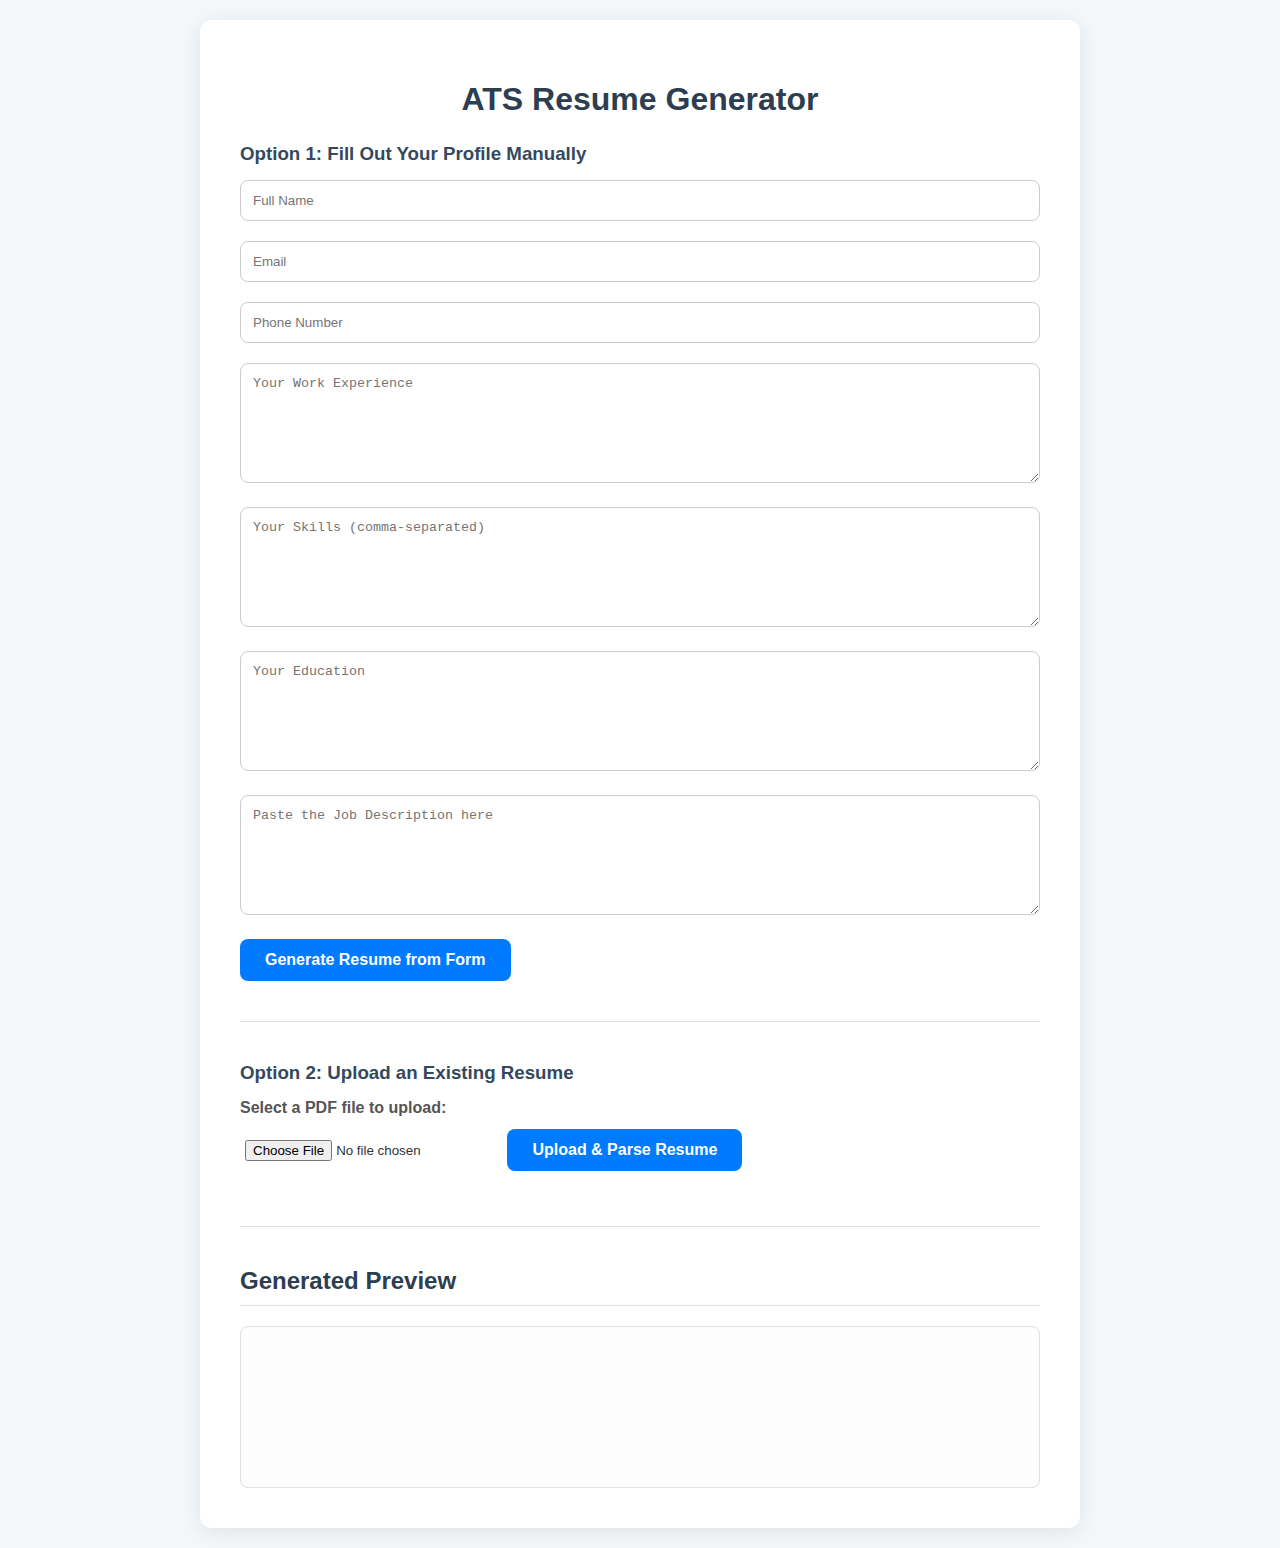
<file: frontend/index.html>
<!DOCTYPE html>
<html lang="en">
<head>
    <meta charset="UTF-8">
    <meta name="viewport" content="width=device-width, initial-scale=1.0">
    <title>ATS Resume Generator</title>
    <link rel="stylesheet" href="style.css">
</head>
<body>
    <div class="container">
        <h1>ATS Resume Generator</h1>

        <!-- Workflow 1: Manual Form Input -->
        <form id="profileForm">
            <h3>Option 1: Fill Out Your Profile Manually</h3>
            <input type="text" placeholder="Full Name" name="name" required>
            <input type="email" placeholder="Email" name="email" required>
            <input type="text" placeholder="Phone Number" name="phone" required>
            <textarea name="experience" placeholder="Your Work Experience" required></textarea>
            <textarea name="skills" placeholder="Your Skills (comma-separated)" required></textarea>
            <textarea name="education" placeholder="Your Education" required></textarea>
            <textarea name="additional_info" placeholder="Paste the Job Description here" required></textarea>
            <button type="submit">Generate Resume from Form</button>
        </form>

        <hr>

        <!-- Workflow 2: PDF Upload (Initially part of the main form area) -->
        <div id="uploadSection">
            <h3>Option 2: Upload an Existing Resume</h3>
            <label for="resumeFile">Select a PDF file to upload:</label>
            <input type="file" id="resumeFile" name="resumeFile" accept=".pdf">
            <button type="button" id="uploadBtn">Upload & Parse Resume</button>
        </div>
        
        <!-- This section is hidden by default and will appear after a PDF is parsed -->
        <div id="modificationZone" style="display: none;">
            <h3>Resume Parsed! Now, let's tailor it.</h3>
            <div id="parsedTextPreview" class="preview-box"></div>
            <form id="modificationForm">
                <label for="jobTitle">What is the target job title?</label>
                <input type="text" id="jobTitle" name="jobTitle" placeholder="e.g., Senior Software Engineer" required>
                <label for="keySkills">What are the 2-3 most important skills for this role?</label>
                <input type="text" id="keySkills" name="keySkills" placeholder="e.g., Python, AWS, Microservices" required>
                <label for="tone">What tone should the new resume have?</label>
                <select id="tone" name="tone">
                    <option value="Professional">Professional</option>
                    <option value="Creative">Creative</option>
                    <option value="Highly Technical">Highly Technical</option>
                </select>
                <button type="submit">Apply Modifications & Generate</button>
            </form>
        </div>

        <hr>
        
        <h2>Generated Preview</h2>
        <div id="resumeContainer"></div>
        <button id="downloadBtn" style="display: none;">Download PDF</button>
    </div>
    <script src="script.js"></script>
</body>
</html>



<!-- 
<!DOCTYPE html>
<html lang="en">
<head>
    <meta charset="UTF-8">
    <meta name="viewport" content="width=device-width, initial-scale=1.0">
    <title>ATS Resume Generator</title>
    <link rel="stylesheet" href="style.css">
</head>
<body>
    <div class="container">
        <h1>ATS Resume Generator</h1>
        <form id="profileForm">
            <input type="text" placeholder="Full Name" name="name" required>
            <input type="email" placeholder="Email" name="email" required>
            <input type="text" placeholder="Phone Number" name="phone" required>
            <textarea name="experience" placeholder="Experience" required></textarea>
            <textarea name="skills" placeholder="Skills" required></textarea>
            <textarea name="education" placeholder="Education" required></textarea>
            <textarea name="additional_info" placeholder="Paste the job description here" required></textarea>
            <button type="submit">Generate Resume</button>
        </form>
        <hr>
        <h2>Generated Preview</h2>
        <div id="resumeContainer"></div>
        <button id="downloadBtn" style="display: none;">Download PDF</button>
    </div>
    <script src="script.js"></script>
</body>
</html> -->

<!-- <!DOCTYPE html>
<html lang="en">
<head>
    <meta charset="UTF-8">
    <meta name="viewport" content="width=device-width, initial-scale=1.0">
    <title>ATS Resume Generator</title>
    <link rel="stylesheet" href="style.css">
</head>
<body>
    <div class="container">
        <h1>ATS Resume Generator</h1>

        <form id="profileForm">
            <input type="text" placeholder="Full Name" name="name" required>
            <input type="email" placeholder="Email" name="email" required>
            <input type="text" placeholder="Phone Number" name="phone" required>
            <textarea name="experience" placeholder="Experience" required></textarea>
            <textarea name="skills" placeholder="Skills" required></textarea>
            <textarea name="education" placeholder="Education" required></textarea>
            <textarea name="additional_info" placeholder="Additional Info"></textarea>
            <button type="submit">Generate Resume</button>
        </form>

        <div id="resumeContainer"></div>
        <button id="downloadBtn">Download PDF</button>
    </div>

    <script src="script.js"></script>
    <script src="https://cdnjs.cloudflare.com/ajax/libs/html2pdf.js/0.10.1/html2pdf.bundle.min.js"></script>

</body>
</html> -->
</file>
<file: frontend/style.css>
/* /* --- General Body & Container --- */
body {
    font-family: -apple-system, BlinkMacSystemFont, "Segoe UI", Roboto, Helvetica, Arial, sans-serif;
    background-color: #f4f7f9;
    color: #333;
    margin: 0;
    padding: 20px;
    display: flex;
    justify-content: center;
    align-items: flex-start;
    min-height: 100vh;
}

.container {
    width: 100%;
    max-width: 800px;
    background: #ffffff;
    padding: 40px;
    border-radius: 12px;
    box-shadow: 0 4px 20px rgba(0, 0, 0, 0.08);
}

/* --- Typography --- */
h1 {
    text-align: center;
    margin-bottom: 20px;
    color: #2c3e50;
    font-size: 2em;
}

h2 {
    margin-top: 30px;
    border-bottom: 1px solid #e0e0e0;
    padding-bottom: 10px;
    color: #2c3e50;
}

h3 {
    margin-top: 25px;
    margin-bottom: 15px;
    color: #34495e;
}

hr {
    border: none;
    border-top: 1px solid #e0e0e0;
    margin: 40px 0;
}

/* --- Forms & Inputs --- */
form label, #uploadSection label {
    display: block;
    margin-bottom: 8px;
    font-weight: 600;
    color: #555;
}

form input, form textarea, form select {
    width: 100%;
    box-sizing: border-box; /* Important for consistent sizing */
    margin-bottom: 20px;
    padding: 12px;
    border-radius: 8px;
    border: 1px solid #ccc;
    transition: border-color 0.3s, box-shadow 0.3s;
}

form input:focus, form textarea:focus, form select:focus {
    outline: none;
    border-color: #007BFF;
    box-shadow: 0 0 5px rgba(0, 123, 255, 0.25);
}

form textarea {
    min-height: 120px;
    resize: vertical;
}

/* --- Buttons --- */
button {
    display: inline-block;
    padding: 12px 25px;
    border: none;
    background: #007BFF;
    color: white;
    font-size: 1em;
    font-weight: 600;
    border-radius: 8px;
    cursor: pointer;
    transition: background-color 0.3s, transform 0.2s;
}

button:hover {
    background: #0056b3;
    transform: translateY(-2px);
}

#downloadBtn {
    background-color: #28a745; /* Green for download */
}

#downloadBtn:hover {
    background-color: #218838;
}

/* --- Specific Sections --- */
#uploadSection input[type="file"] {
    padding: 5px;
    margin-top: 10px;
    margin-bottom: 20px;
}

.preview-box {
    background-color: #f8f9fa;
    border: 1px dashed #ccc;
    padding: 15px;
    border-radius: 8px;
    margin-bottom: 20px;
    font-style: italic;
    color: #555;
}

#resumeContainer {
    margin-top: 20px;
    background: #fdfdfd;
    border: 1px solid #e0e0e0;
    border-radius: 8px;
    padding: 30px;
    min-height: 100px;
}
</file>
